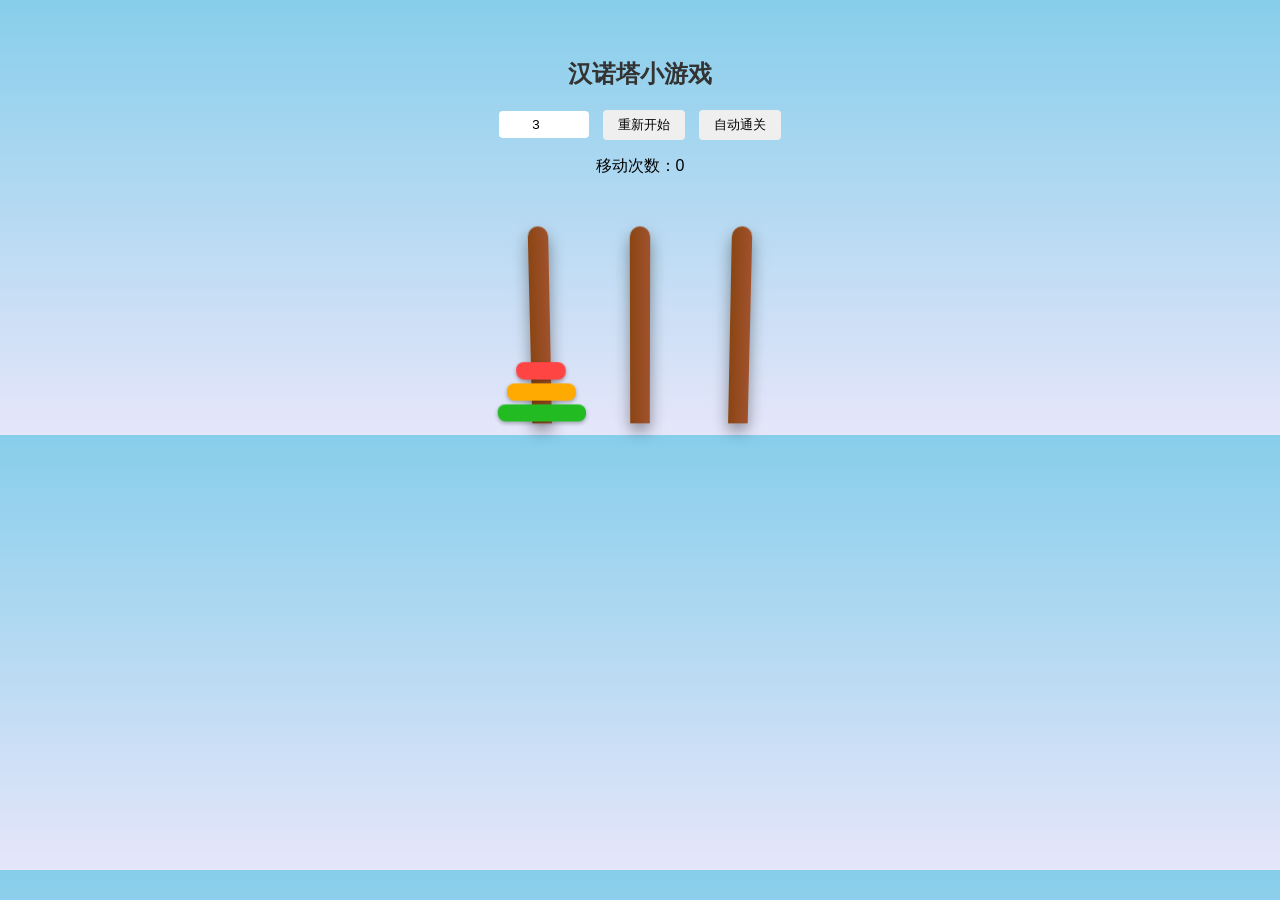
<file: index.html>
<!DOCTYPE html>
<html lang="zh-CN">
<head>
    <meta charset="UTF-8">
    <title>3D汉诺塔游戏</title>
    <link rel="stylesheet" href="style.css">
</head>
<body>
<div class="box">
    <h2>汉诺塔小游戏</h2>
    <div class="btn">
        <input type="number" id="num" value="3" min="3" max="8">
        <button id="reset">重新开始</button>
        <button id="auto">自动通关</button>
    </div>
    <p>移动次数：<span id="count">0</span></p >
    <p id="warn"></p >
    <div class="tower">
        <div class="col" id="a"></div>
        <div class="col" id="b"></div>
        <div class="col" id="c"></div>
    </div>
</div>
<script src="script.js"></script>
</body>
</html>
</file>
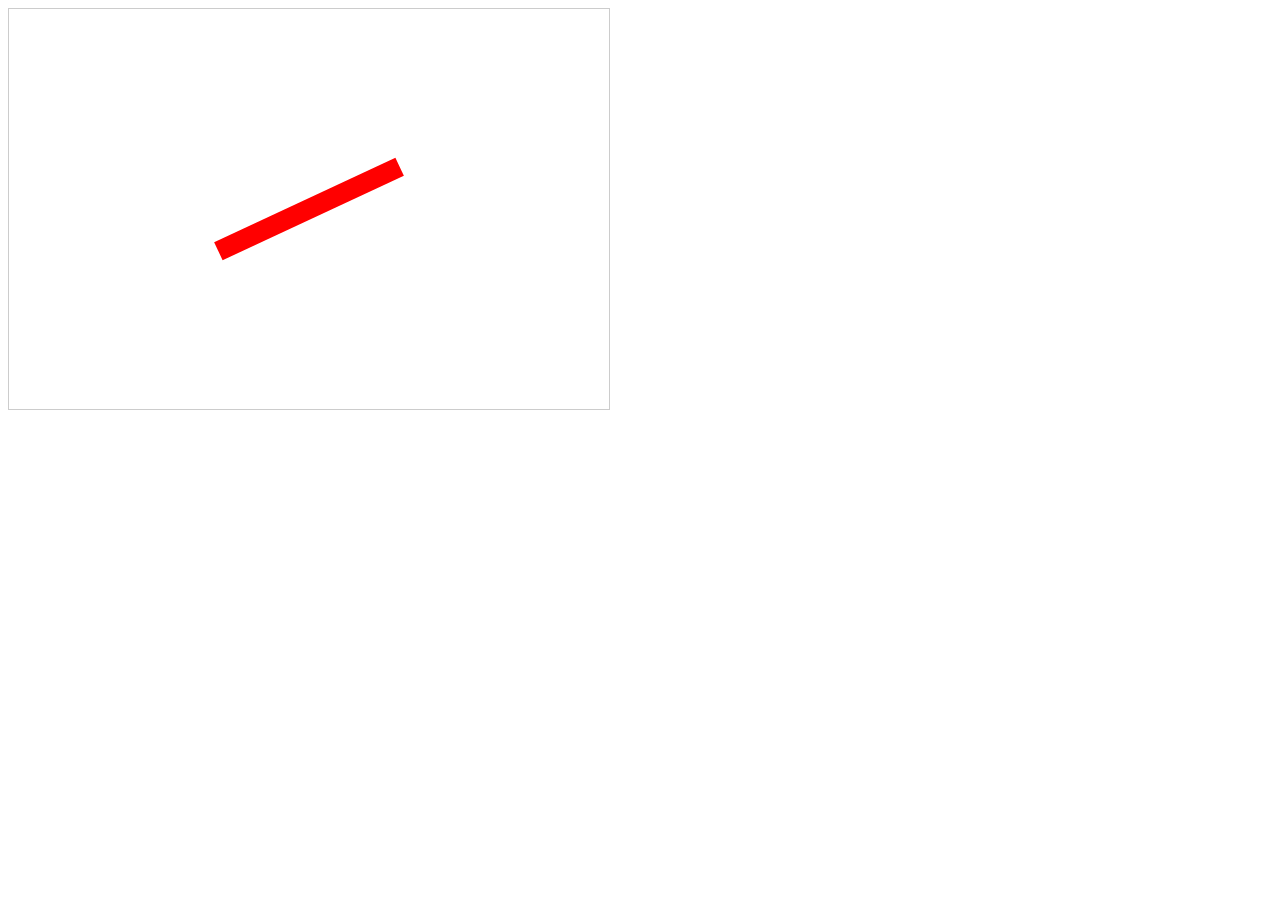
<file: 01.html>
<!DOCTYPE html>
<html>
<head>
    <title>Rotating Rectangle</title>
    <style>
        canvas { border: 1px solid #ccc; }
    </style>
</head>
<body>
    <canvas id="c" width="600" height="400"></canvas>

    <script>
        let c = document.getElementById('c');
        let ctx = c.getContext('2d');
        let angle = 0;

        function draw() {
            ctx.clearRect(0, 0, c.width, c.height);

            ctx.save();
            ctx.translate(300, 200);
            ctx.rotate(angle * Math.PI / 180);
            ctx.fillStyle = 'red';
            ctx.fillRect(-10, -100, 20, 200);
            ctx.restore();

            angle += 1;
            requestAnimationFrame(draw);
        }

        draw();
    </script>
</body>
</html>
</file>
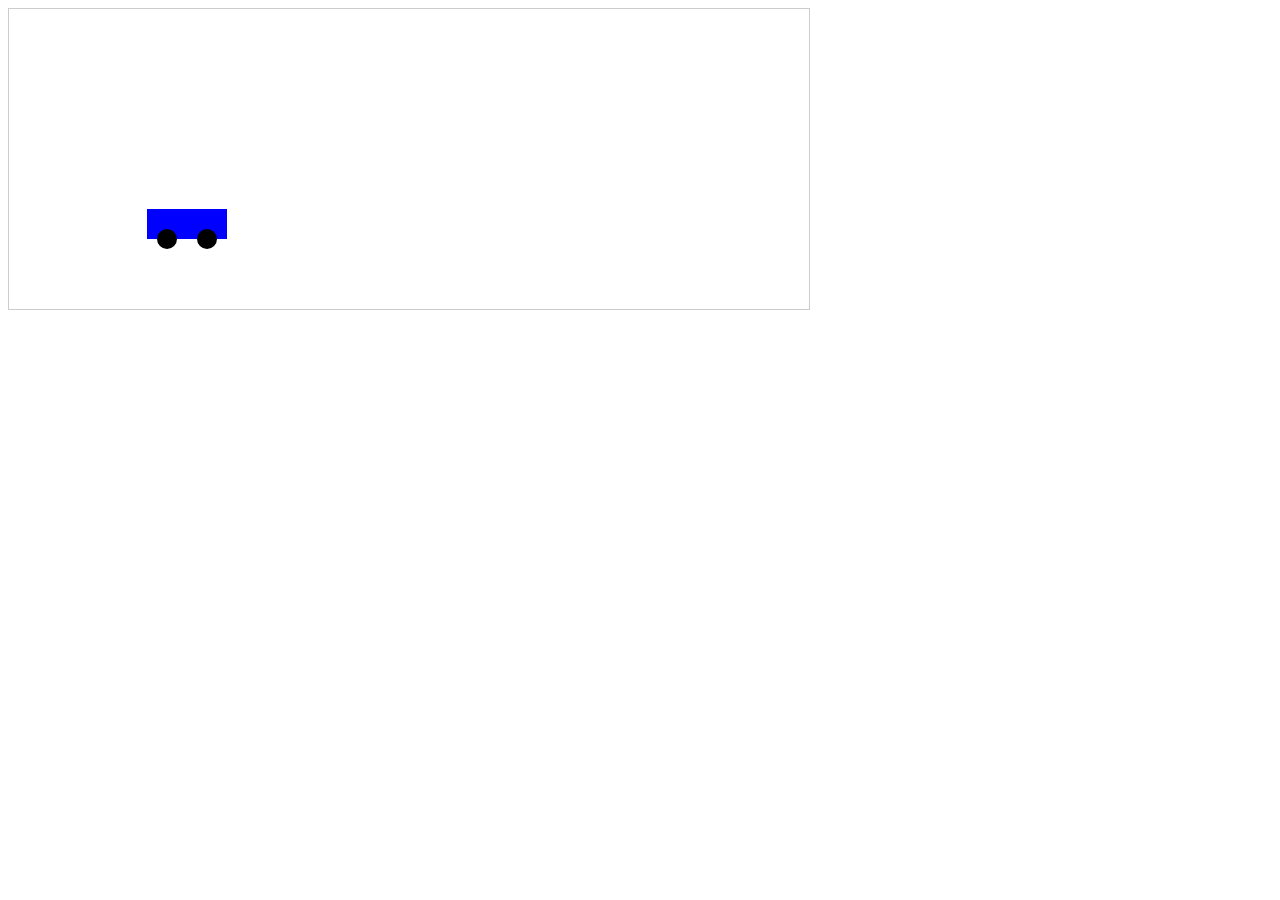
<file: 02.html>
<!DOCTYPE html>
<html>
<head>
    <title>Moving Car</title>
    <style>
        canvas { border: 1px solid #ccc; }
    </style>
</head>
<body>
    <canvas id="c" width="800" height="300"></canvas>

    <script>
        let c = document.getElementById('c');
        let ctx = c.getContext('2d');
        let x = 0;

        function drawCar(x) {
            // 车身
            ctx.fillStyle = 'blue';
            ctx.fillRect(x, 200, 80, 30);
            // 轮子
            ctx.fillStyle = 'black';
            ctx.beginPath();
            ctx.arc(x + 20, 230, 10, 0, Math.PI*2);
            ctx.arc(x + 60, 230, 10, 0, Math.PI*2);
            ctx.fill();
        }

        function draw() {
            ctx.clearRect(0, 0, c.width, c.height);
            drawCar(x);
            x += 2;
            if (x > 800) x = -100;
            requestAnimationFrame(draw);
        }

        draw();
    </script>
</body>
</html>
</file>
<file: style.css>
body {
    background: linear-gradient(skyblue, lavender);
    text-align: center;
    padding-top: 30px;
    font-family: Arial, sans-serif;
}

h2 {
    color: #333;
}

.btn {
    margin: 15px 0;
}

button, input {
    padding: 6px 15px;
    margin: 0 5px;
    border: none;
    border-radius: 4px;
    cursor: pointer;
}

input {
    width: 60px;
    text-align: center;
}

.tower {
    display: flex;
    justify-content: center;
    gap: 80px;
    margin-top: 50px;
    perspective: 800px;
    transform-style: preserve-3d;
}

.col {
    width: 20px;
    height: 200px;
    background: linear-gradient(to right, #8B4513, #A0522D);
    border-radius: 10px 10px 0 0;
    display: flex;
    flex-direction: column-reverse;
    align-items: center;
    box-shadow: 0 8px 16px rgba(0, 0, 0, 0.4);
    transform: rotateX(-10deg);
}

.disk {
    height: 18px;
    border-radius: 8px;
    margin: 2px 0;
    cursor: pointer;
    transition: transform 0.2s;
    box-shadow: 0 2px 4px rgba(0, 0, 0, 0.3);
}

.d1 { width: 50px; background: #ff4444; }
.d2 { width: 70px; background: #ffaa00; }
.d3 { width: 90px; background: #22bb22; }
.d4 { width: 110px; background: #2288ff; }
.d5 { width: 130px; background: #9955ff; }
.d6 { width: 150px; background: #ff55ff; }
.d7 { width: 170px; background: #55ffff; }
.d8 { width: 190px; background: #ff8888; }
</file>
